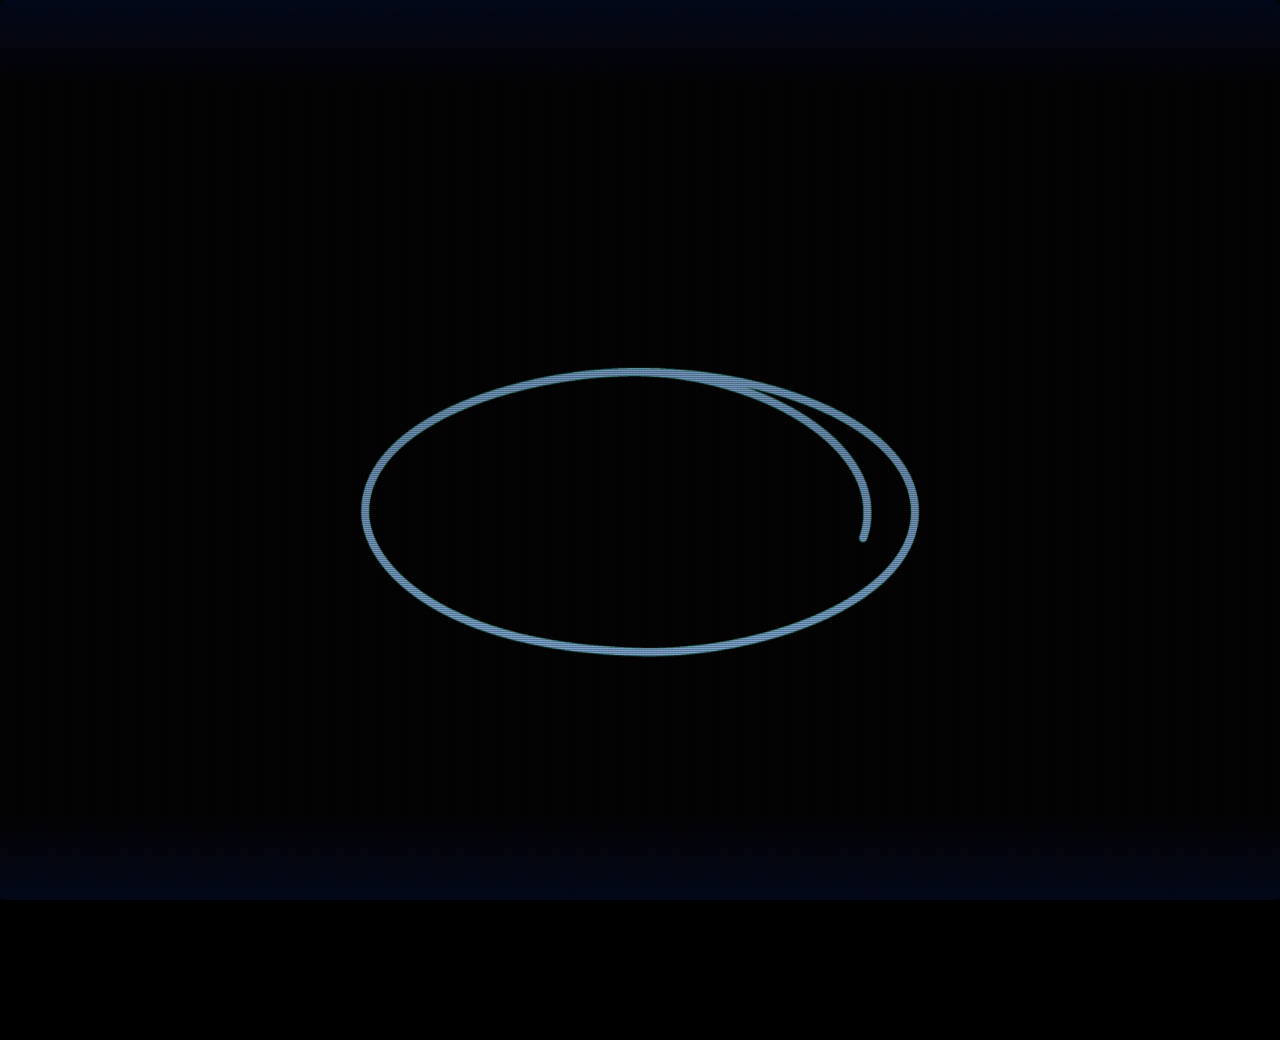
<file: index.html>
<!DOCTYPE html>
<html>

<head>
    <meta charset="UTF-8">
    <title>CRT Website</title>
    <link rel="stylesheet" href="styles.css">
    <link rel="icon" href="assets/logo_transparent.png">
</head>

<body class="crt">
    <div id="noise"></div>

    <div class="image-container">
        <div class="slide active">
            <img src="assets/Logo_Lumon.gif" alt="Lumon Logo" class="initial-gif">
        </div>
        <a href="about.html" class="slide">
            <img src="assets/About me.png" alt="A">
        </a>
        <a href="cv.html" class="slide">
            <img src="assets/Curriculum Vitae.png" alt="C">
        </a>
        <a href="projects.html" class="slide">
            <img src="assets/Projects.png" alt="P">
        </a>
    </div>

    <script src="crt-effect.js"></script>
</body>

</html>
</file>
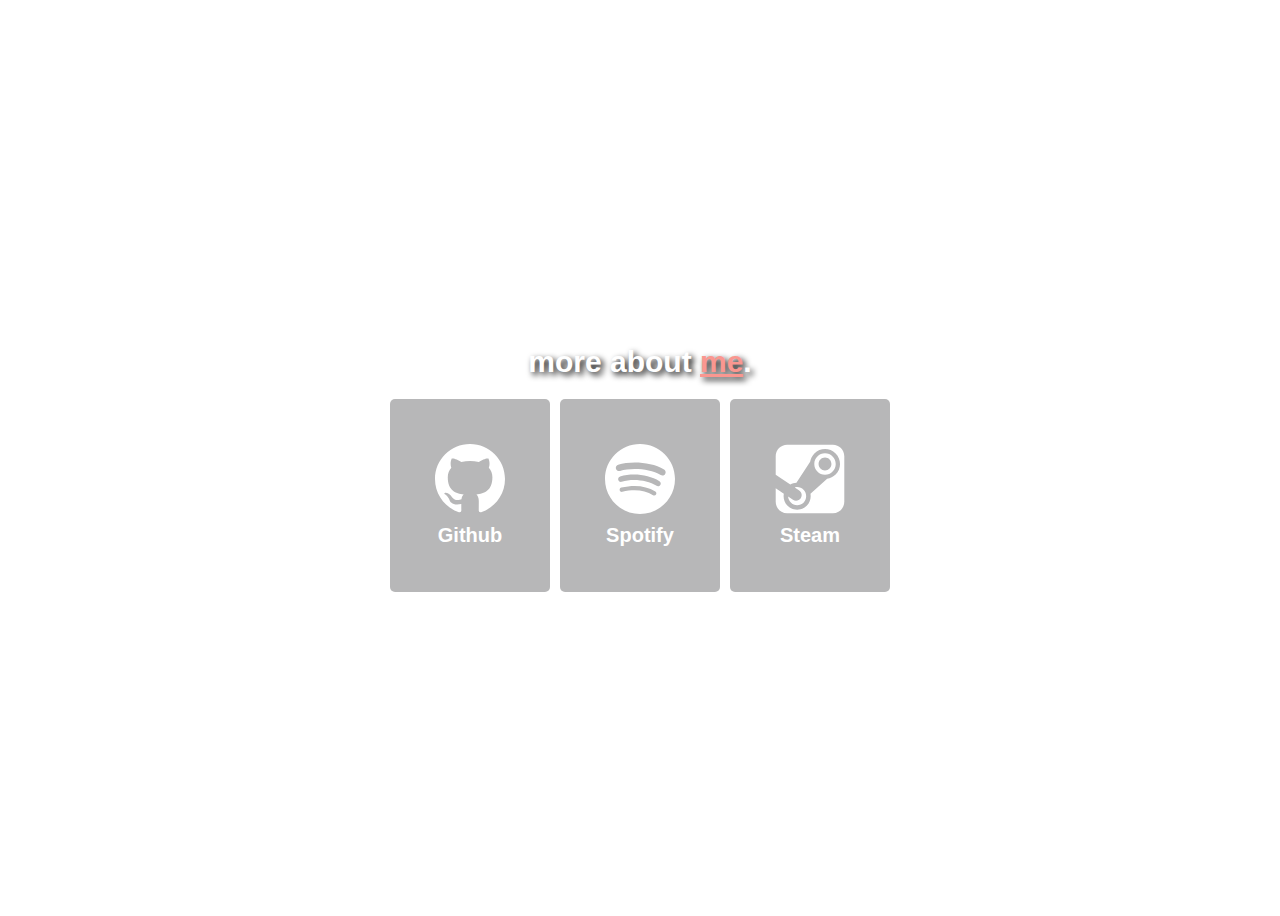
<file: old/index.html>
<!DOCTYPE html>
<html> 
    <head>
          <!-- Google tag (gtag.js) -->
            <script async src="https://www.googletagmanager.com/gtag/js?id=G-8EELJFP2TG"></script>
            <script>
            window.dataLayer = window.dataLayer || [];
            function gtag(){dataLayer.push(arguments);}
            gtag('js', new Date());

            gtag('config', 'G-8EELJFP2TG');
            </script>
    <title>Lucas</title>
    <link rel="icon" href="assets/logo.svg">
    </head>
        <style> 
        .a1{
            background-color: rgba(16, 18, 19, 0.3);
            border: 1px rgba(16, 18, 19, 0.3);
            border-radius: 5px;
            padding: 45px;
            color: white;
            text-decoration: none;
            font-family: Arial;
            font-weight: bold; 
            font-size: 20px;
            display: flex;
            flex-direction: column;
            gap: 10px;
        }
        .div1{
            display: grid;
            grid-template-columns: 1fr 1fr 1fr;
            gap: 10px;
            text-align: center;
        }
        main{
            display: flex;
            flex-direction: column;
            align-items: center;
            justify-content: center;
            height: 100vh;
        }
        .welcomeText{
            color: white;
            font-family: Arial;
            font-size: 30px;
            text-shadow: black 0.1em 0.1em 0.2em;
        }
        .logo{
            height: 70px;
            width: 70px;
            align-self: center;
        }

        </style>
    <body style="overflow: hidden; background-size: cover; background-repeat: no-repeat; background-image:url(https://i.redd.it/8px8re2bo3l81.gif)" >
        <main>
            
            <h1 class="welcomeText">more about <a style="color: #fa9790 ;" href="about.html">me</a>.</h1>
            <div class="div1">        
                <!--<a href="https://www.twitter.com/joaolookas" class="a1">
                    <img src="assets/twiter.svg" alt="Twitter logo" class="logo">
                    Twitter
                </a>-->
                <a href="https://www.github.com/lucasespargueta" class="a1">
                    <img src="assets/github.svg" alt="Github logo" class="logo">
                    Github
                </a>
                <a href="https://open.spotify.com/user/21a2gxkx7aqpzvqcii5b5lj6y" class="a1">
                    <img src="assets/spotify.svg" alt="Spotify logo" class="logo">
                    Spotify
                </a>
                <!--<a href="https://letterboxd.com/Piroco/" class="a1">
                    <img src="assets/letterboxd.svg" alt="Letterboxd logo" class="logo">
                    Letterboxd
                </a>-->
                <a href="https://steamcommunity.com/id/JLDM/" class="a1">
                    <img src="assets/steam.svg" alt="Steam logo" class="logo">
                    Steam
                </a>
                <!--<a href="https://www.last.fm/pt/user/LucasSexo" class="a1">
                    <img src="assets/lastfm.svg" alt="Last.fm logo" class="logo">
                    last.fm
                </a>-->
            </div>
        </main>
    </body>
</html>
</file>
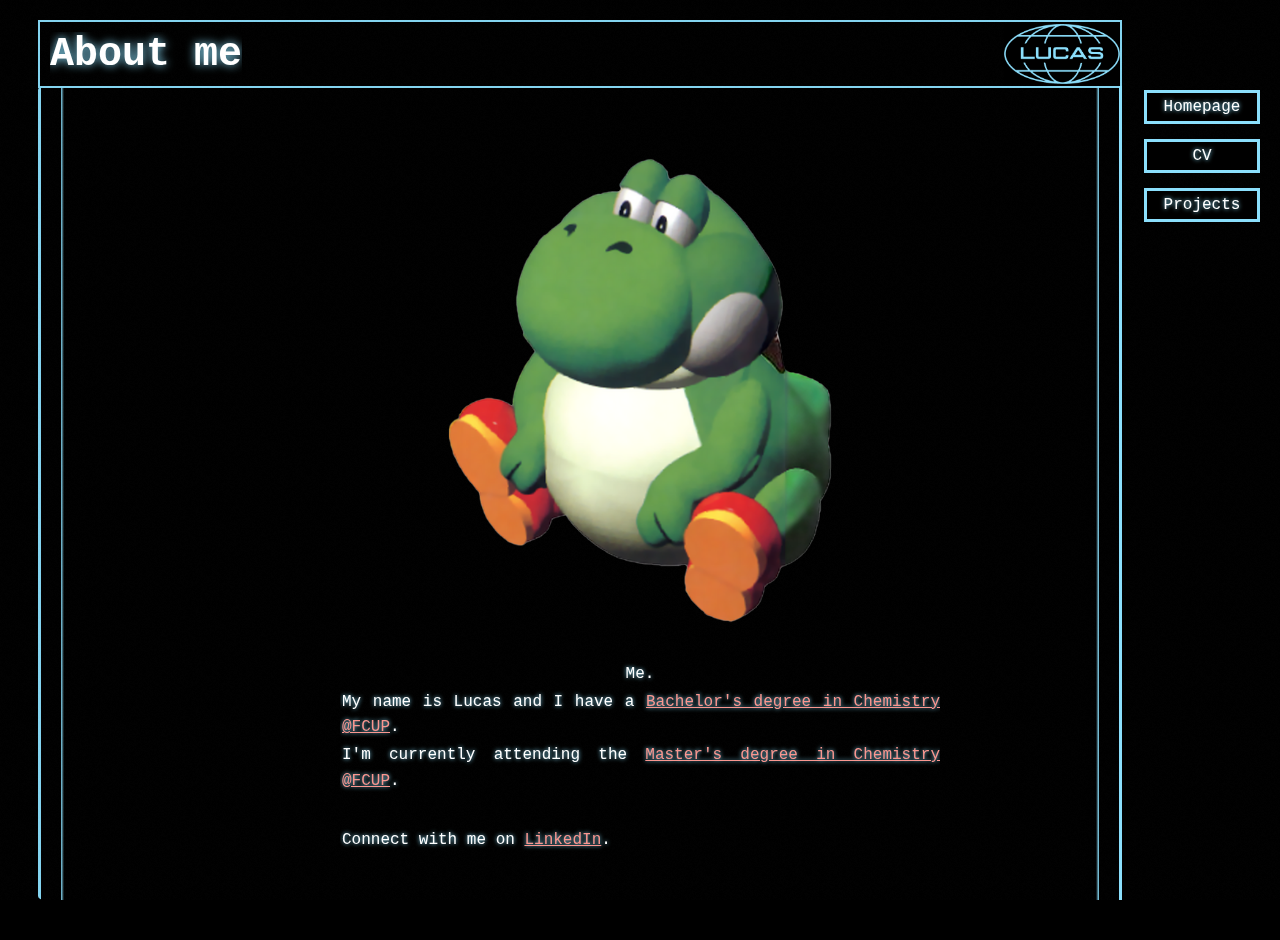
<file: about.html>
<!DOCTYPE html>
<html>

<head>
    <meta charset="UTF-8">
    <title>About Me</title>
    <link rel="stylesheet" href="styles.css">    
    <link rel="icon" href="assets/logo_transparent.png">
    <style>
        body.crt {
            padding-left: 38px;
            padding-right: 38px;
            position: relative;
            min-height: 100vh;
            overflow: hidden;
        }

        body.crt::before,
        body.crt::after {
            content: '';
            position: fixed;
            top: 86px;
            bottom: 0;
            width: auto;
            z-index: 0;
        }

        body.crt::before {
            left: 38px;
            background: linear-gradient(to right,
                    #8bdffc 3px, 
                    transparent 3px,
                    transparent 23px,
                    #8bdffc 23px,
                    #8bdffc 23px, 
                    transparent 26px);
        }

        body.crt::after {
            right: 158px;
            background: linear-gradient(to left,
                    #8bdffc 3px, 
                    transparent 3px,
                    transparent 23px,
                    #8bdffc 23px,
                    #8bdffc 23px, 
                    transparent 26px);
        }

        .header {
            text-align: start;
            margin-bottom: 40px;
            margin-right: 120px;
            border-bottom: 2px solid #8bdffc;
            border-top: 2px solid #8bdffc;
            border-left: 2px solid #8bdffc;
            border-right: 2px solid #8bdffc;
            display: flex;
            align-items: center;
            justify-content: space-between;
            padding-left: 10px;
            padding-top: 2px;
            padding-bottom: 2px;
        }

        .header h1 {
            font-size: 2.5em;
            text-shadow: 0 0 10px #8bdffc;
            margin: 0;
            position: relative;

        }

        .header img {
            float: right;
            height: 60px;
            background: #000000;

        }

        .content {
            max-width: 600px;
            margin: 0 auto;
            line-height: 1.6;
            position: relative;
            z-index: 1;
        }

        .nav-boxes {
            position: fixed;
            right: 20px;
            display: flex;
            flex-direction: column;
            gap: 15px;
            top: 90px;
        }

        .nav-box {
            width: 100px;
            padding: 5px;
            border: 3px solid #8bdffc;
            display: flex;
            align-items: center;
            justify-content: center;
            cursor: pointer;
            transition: all 0.3s ease;
            text-shadow: 0 0 8px #8bdffc;
            background: rgba(0, 0, 0, 0.7);
        }

        .nav-box:hover {
            background: rgba(139, 223, 252, 0.5);
            box-shadow: 0 0 15px #8bdffc;
        }
    </style>
</head>

<body class="crt">
    <div id="noise"></div>

    <header class="header">
        <h1>About me</h1>
        <img src="assets/logo_transparent.png" alt="Lucas Logo">
    </header>

    <div class="content">
        <div style="text-align: justify;">
            <img src="assets\eu.png" height="300" width="auto" alt="A fat Yoshi from the Super Mario franchise." style="border-radius: 9px;">
            <figcaption style="color: white; text-align: center;">Me.</figcaption>
            <p style="color: white; margin: 0; padding-top: 2px; padding-left: 2px; ">My name is Lucas and I have a <a href="https://sigarra.up.pt/fcup/en/CUR_GERAL.CUR_VIEW?pv_ano_lectivo=2021&pv_curso_id=865&pv_origem=CUR&pv_tipo_cur_sigla=L" style="color: #fa9790;">Bachelor's degree in Chemistry @FCUP</a>.</p>
            <p style="color: white; margin: 0; padding-top: 2px; padding-left: 2px; ">I'm currently attending the <a href="https://sigarra.up.pt/fcup/en/cur_geral.cur_view?pv_ano_lectivo=2023&pv_origem=CUR&pv_tipo_cur_sigla=M&pv_curso_id=958" style="color: #fa9790;">Master's degree in Chemistry @FCUP</a>.</p>
            <p> </p>
            <p style="color: white; margin: 0; padding-top: 2px; padding-left: 2px; ">Connect with me on <a href = "https://www.linkedin.com/in/jo%C3%A3omendes2k/" style="color: #fa9790;">LinkedIn</a>.</p>
          </div>
    </div>

    <div class="nav-boxes">
        <div class="nav-box" onclick="window.location.href='index.html'">Homepage</div>
        <div class="nav-box" onclick="window.location.href='cv.html'">CV</div>
        <div class="nav-box" onclick="window.location.href='projects.html'">Projects</div>

    </div>

    <script src="crt-effect.js"></script>
</body>

</html>
</file>
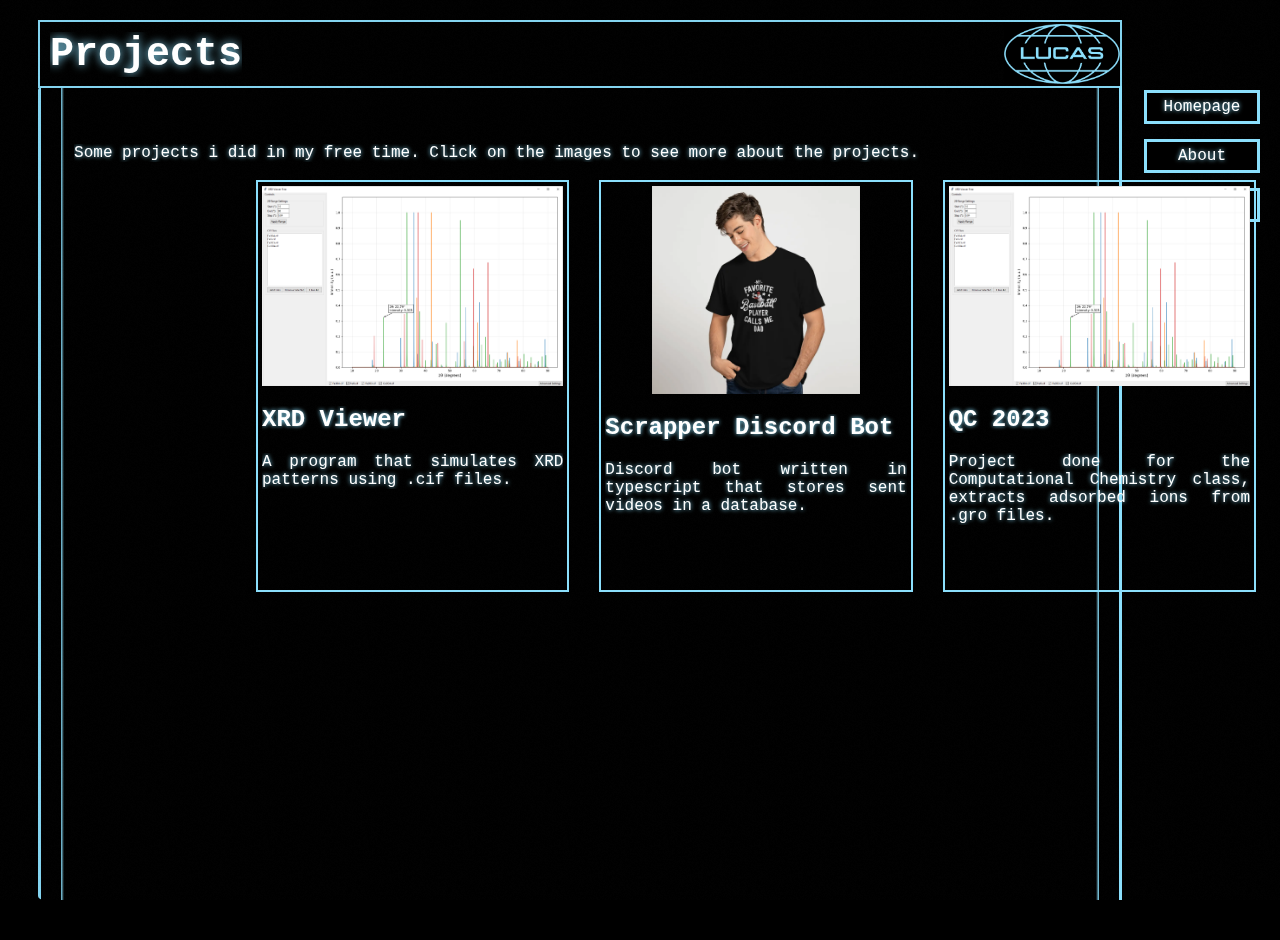
<file: projects.html>
<!DOCTYPE html>
<html>

<head>
    <meta charset="UTF-8">
    <title>Projects</title>
    <link rel="stylesheet" href="styles.css">
    <link rel="icon" href="assets/logo_transparent.png">
    <style>
        body.crt {
            padding-left: 38px;
            padding-right: 38px;
            position: relative;
            min-height: 100vh;
            overflow: hidden;
            display: flex;
            flex-direction: column;
        }

        body.crt::before,
        body.crt::after {
            content: '';
            position: fixed;
            top: 86px;
            bottom: 0;
            width: auto;
            z-index: 0;
        }

        body.crt::before {
            left: 38px;
            background: linear-gradient(to right,
                    #8bdffc 3px,
                    transparent 3px,
                    transparent 23px,
                    #8bdffc 23px,
                    #8bdffc 23px,
                    transparent 26px);
        }

        body.crt::after {
            right: 158px;
            background: linear-gradient(to left,
                    #8bdffc 3px,
                    transparent 3px,
                    transparent 23px,
                    #8bdffc 23px,
                    #8bdffc 23px,
                    transparent 26px);
        }

        .header {
            text-align: start;
            margin-bottom: 40px;
            margin-right: 120px;
            border-bottom: 2px solid #8bdffc;
            border-top: 2px solid #8bdffc;
            border-left: 2px solid #8bdffc;
            border-right: 2px solid #8bdffc;
            display: flex;
            align-items: center;
            justify-content: space-between;
            padding-left: 10px;
            padding-top: 2px;
            padding-bottom: 2px;
        }

        .header h1 {
            font-size: 2.5em;
            text-shadow: 0 0 10px #8bdffc;
            margin: 0;
            position: relative;

        }

        .header h2 {
            font-size: 2.5em;
            text-shadow: 0 0 10px #8bdffc;
            margin: 0;
            position: relative;
            align-items: center;
            justify-content: center;
            text-align: center;
        }

        .header img {
            float: right;
            height: 60px;
            background: #000000;

        }

        .content {
            width: 90.2%;
            height: 100%;
            position: relative;
            z-index: 1;
            padding-left: 3%;
            padding-right: 3%;
            display: flex;
            flex-direction: column;
            gap: 620px;

        }

        .nav-boxes {
            position: fixed;
            right: 20px;
            display: flex;
            flex-direction: column;
            gap: 15px;
            top: 90px;
        }

        .nav-box {
            width: 100px;
            padding: 5px;
            border: 3px solid rgb(139, 223, 252);
            display: flex;
            align-items: center;
            justify-content: center;
            cursor: pointer;
            transition: all 0.3s ease;
            text-shadow: 0 0 8px #8bdffc;
            background: rgba(0, 0, 0, 0.7);
        }

        .nav-box:hover {
            background: rgba(139, 223, 252, 0.5);
            box-shadow: 0 0 15px #8bdffc;
        }

        .grid-container {
            display: grid;
            grid-template-columns: auto auto auto;
            flex-direction: column;
            grid-gap: 30px;
            width: 1000px;
            justify-content: center;
            align-items: center;
            position: fixed;
            top: 20%;
            left: 20%;

        }

        .grid-container img {
            height: 3;
            width: 4;
            object-fit: fill;
            max-height: 208px;
            display: block;
            margin-left: auto;
            margin-right: auto;
        }

        a {
            text-decoration: none;
            color: #ffffff;
            border: 2px solid #8bdffc;
            padding: 4px;
            height: 400px;
            text-align: justify;
        }
    </style>
</head>

<body class="crt">
    <div id="noise"></div>

    <header class="header">
        <h1>Projects</h1>
        <img src="assets/logo_transparent.png" alt="Lucas Logo">
    </header>

    <div class="content">
        <p>Some projects i did in my free time. Click on the images to see more about the projects.</p>

        <div class="grid-container" style="display: grid;">
            <a href='https://github.com/LucasEspargueta/XRD-Viewer'">
                <img src=" assets/projects/XRD_viewer.png" alt="XRD Viewer">
                <h2>XRD Viewer</h2>
                <p>A program that simulates XRD patterns using .cif files.</p>
            </a>
            <a href='https://github.com/LucasEspargueta/discord-scraper-bot'">
                <img src=" assets/projects/scrapperbot.webp" alt="A totally not random image.">
                <h2>Scrapper Discord Bot</h2>
                <p>Discord bot written in typescript that stores sent videos in a database.</p>
            </a>
            <a href='https://github.com/LucasEspargueta/QC2023'">
                <img src=" assets/projects/XRD_viewer.png" alt="XRD Viewer">
                <h2>QC 2023</h2>
                <p>Project done for the Computational Chemistry class, extracts adsorbed ions from .gro files.</p>
            </a>
        </div>
    </div>

    <div class="nav-boxes">
        <div class="nav-box" onclick="window.location.href='index.html'">Homepage</div>
        <div class="nav-box" onclick="window.location.href='about.html'">About</div>
        <div class="nav-box" onclick="window.location.href='cv.html'">CV</div>

    </div>

    <script src="crt-effect.js"></script>
</body>

</html>
</file>
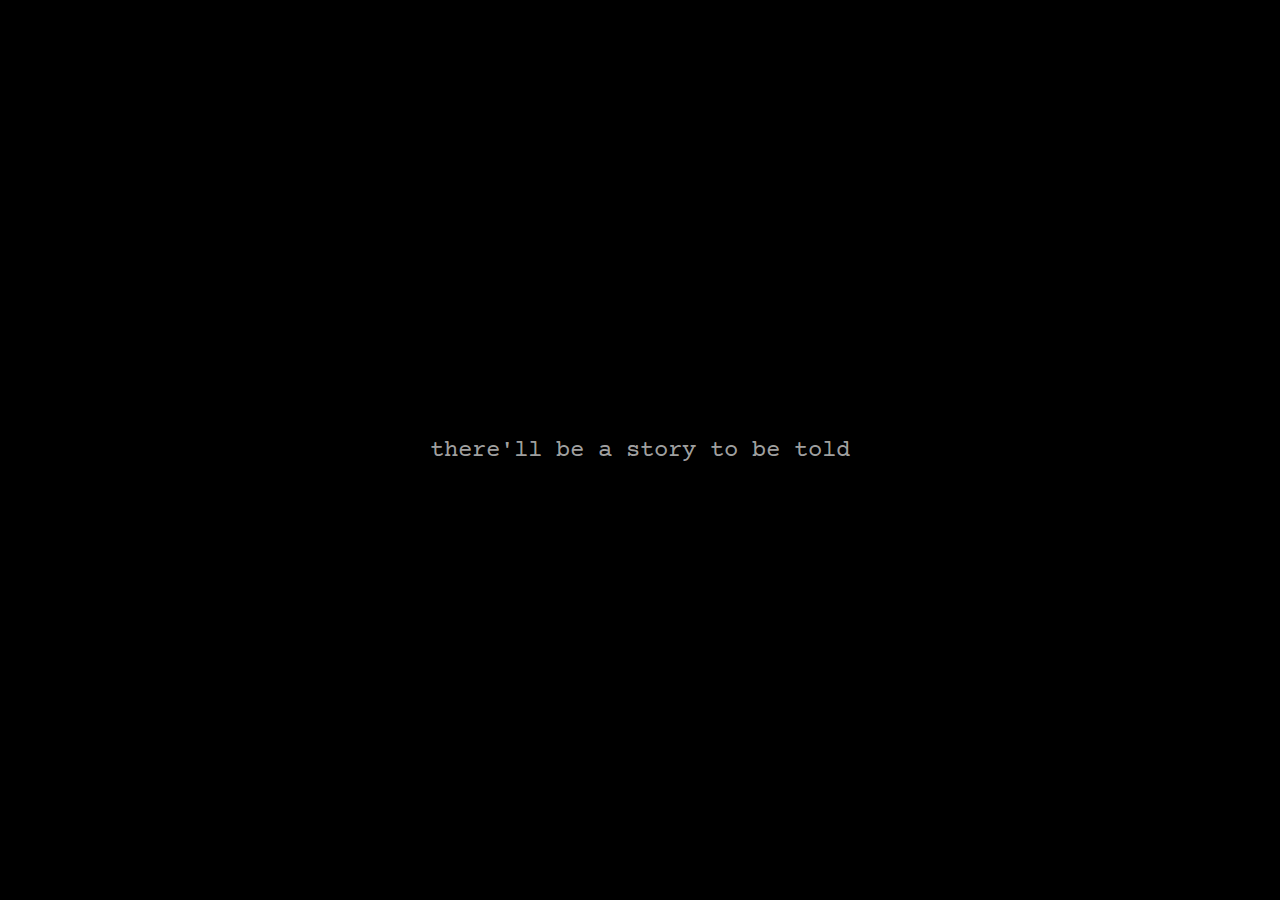
<file: 1/soon.html>
<!DOCTYPE html>
<html>
<head>
    <link rel="stylesheet" href="https://fonts.googleapis.com/css?family=Courier+Prime">
    <title>soon</title>
    <style>
        body {
            background-color: black;
            overflow: hidden;
            font-family: "Courier Prime", sans-serif;
        }

        .content {
            color: rgba(255, 255, 255, 0.651);
            font-size: 24px;
            text-align: center;
            position: absolute;
            top: 50%;
            left: 50%;
            transform: translate(-50%, -50%);
        }
    </style>
</head>
<body>
    <div class="content">
        there'll be a story to be told
    </div>
</body>
</html>
</file>
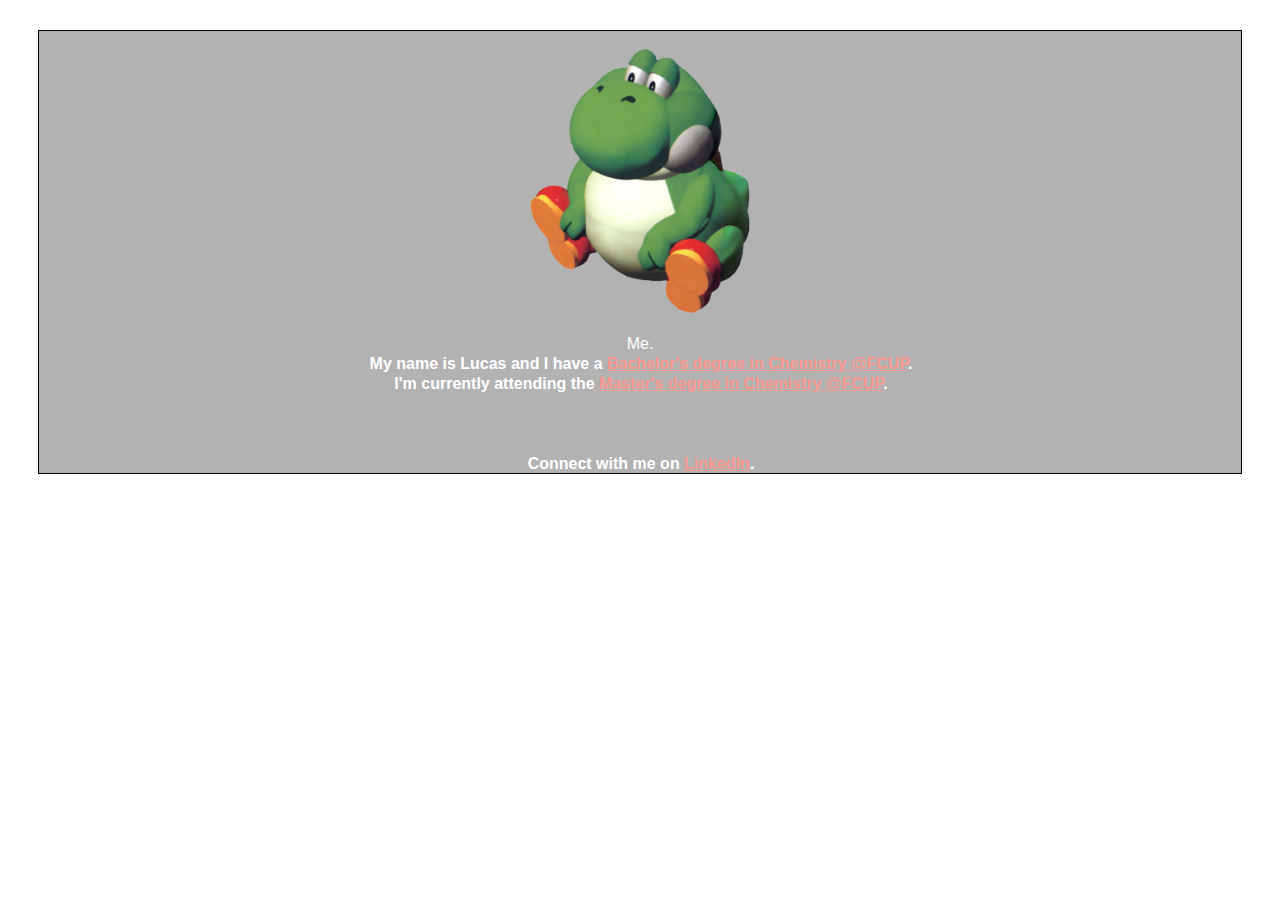
<file: old/about.html>
<!DOCTYPE html>
<html>
<head>
  <!-- Google tag (gtag.js) -->
<script async src="https://www.googletagmanager.com/gtag/js?id=G-8EELJFP2TG"></script>
<script>
  window.dataLayer = window.dataLayer || [];
  function gtag(){dataLayer.push(arguments);}
  gtag('js', new Date());

  gtag('config', 'G-8EELJFP2TG');
</script>
<body>
<title>About Me</title>
<style>
  body {
  font-family: 'Trebuchet MS', sans-serif;
}
:root {
  background-image: url('https://cdn.discordapp.com/attachments/759882556744663040/884948107350138880/bg.jpg');
  background-repeat: no-repeat;
  background-attachment: fixed;
  background-size: 100% 100%;
}
div.transbox {
  margin: 30px;
  background-color: #000000;
  border: 1px solid black;
  background-color: rgba(0,0,0,0.3)
}

div.transbox p {
  margin: 5%;
  font-weight: bold;
  color: #000000;
}
</style>
</body>


</head>
<body>
<div class="background">
  <div class="transbox" style="text-align: center;">
    <img src="assets\eu.png" height="300" width="auto" alt="A fat Yoshi from the Super Mario franchise." style="border-radius: 9px;">
    <figcaption style="color: white;">Me.</figcaption>
    <p style="color: white; margin: 0; padding-top: 2px; padding-left: 2px; ">My name is Lucas and I have a <a href="https://sigarra.up.pt/fcup/en/CUR_GERAL.CUR_VIEW?pv_ano_lectivo=2021&pv_curso_id=865&pv_origem=CUR&pv_tipo_cur_sigla=L" style="color: #fa9790;">Bachelor's degree in Chemistry @FCUP</a>.</p>
    <p style="color: white; margin: 0; padding-top: 2px; padding-left: 2px; ">I'm currently attending the <a href="https://sigarra.up.pt/fcup/en/cur_geral.cur_view?pv_ano_lectivo=2023&pv_origem=CUR&pv_tipo_cur_sigla=M&pv_curso_id=958" style="color: #fa9790;">Master's degree in Chemistry @FCUP</a>.</p>
    <p> </p>
    <p style="color: white; margin: 0; padding-top: 2px; padding-left: 2px; ">Connect with me on <a href = "https://www.linkedin.com/in/jo%C3%A3omendes2k/" style="color: #fa9790;">LinkedIn</a>.</p>
  </div>
</div>
</body>
</html>
</file>
<file: styles.css>
body.crt {
    animation: flicker 0.15s infinite; 
    background-color: #000000;
    color: #ffffff;
    font-family: 'Courier New', monospace;
    margin: 0;
    padding: 20px;
    overflow: hidden;
}

body.crt * {
    text-shadow: 0 0 4px #8bdffc;
    overflow-y: hidden;
}

body.crt::after {
    content: " ";
    display: block;
    position: fixed;
    top: 0;
    left: 0;
    bottom: 0;
    right: 0;
    background: linear-gradient(rgba(18, 16, 16, 0) 50%, rgba(0, 0, 0, 0.25) 50%),
        linear-gradient(90deg, rgba(255, 0, 0, 0.06), rgba(0, 255, 0, 0.02), rgba(0, 0, 255, 0.06));
    z-index: 9999;
    background-size: 100% 2px, 3px 100%;
    pointer-events: none;
}

body.crt::before {
    content: " ";
    display: block;
    position: fixed;
    top: 0;
    left: 0;
    bottom: 0;
    right: 0;
    z-index: 9998;
    background: linear-gradient(
        to bottom,
        rgba(0, 67, 255, 0.1) 0%,
        rgba(0,0,0,0.1) 10%,
        rgba(0,0,0,0.3) 50%,
        rgba(0,0,0,0.1) 90%,
        rgba(0, 67, 255, 0.1) 100%
    );
    pointer-events: none;
    border-radius: 0.5%;
}

#noise {
    position: fixed;
    top: 0;
    left: 0;
    right: 0;
    bottom: 0;
    overflow: hidden; 
    opacity: 0.05;
    pointer-events: none;
    animation: scanline 6s linear infinite;
}

.image-container {
    position: relative;
    height: 1000px;
    top: 50%;
    transform: translateY(0%);
    margin: 0 auto;
    display: flex;
    justify-content: center;
}

.slide {
    position: absolute;
    top: 50%;
    left: 50%;
    transform: translate(-50%, -50%);
    opacity: 0;
    transition: opacity 0.5s ease-in-out;
    pointer-events: none;
}

.slide.active {
    opacity: 1;
    pointer-events: auto;
}

.slide img {
    max-width: 100%;
    height: auto;
    object-fit: contain;
}

.crt img {
    max-width: 100%;
    height: auto;
    object-fit: contain;
    position: relative;
    z-index: 1;
}

.nav-boxes {
    position: fixed;
    right: 20px;
    display: flex;
    flex-direction: column;
    gap: 15px;
    top: 90px;
}

.nav-box {
    width: 100px;
    padding: 5px;
    border: 3px solid #8bdffc;
    display: flex;
    align-items: center;
    justify-content: center;
    cursor: pointer;
    transition: all 0.3s ease;
    text-shadow: 0 0 8px #8bdffc;
    background: rgba(0, 0, 0, 0.7);
}

.nav-box:hover {
    background: rgba(139, 223, 252, 0.5);
    box-shadow: 0 0 15px #8bdffc;
}

/* Animations */
@keyframes flicker {
    0% { opacity: 0.90; }
    50% { opacity: 1; }
    100% { opacity: 0.95; }
}

@keyframes scanline {
    0% { background-position: 0 100%; }
    100% { background-position: 0 0; }
}
</file>
